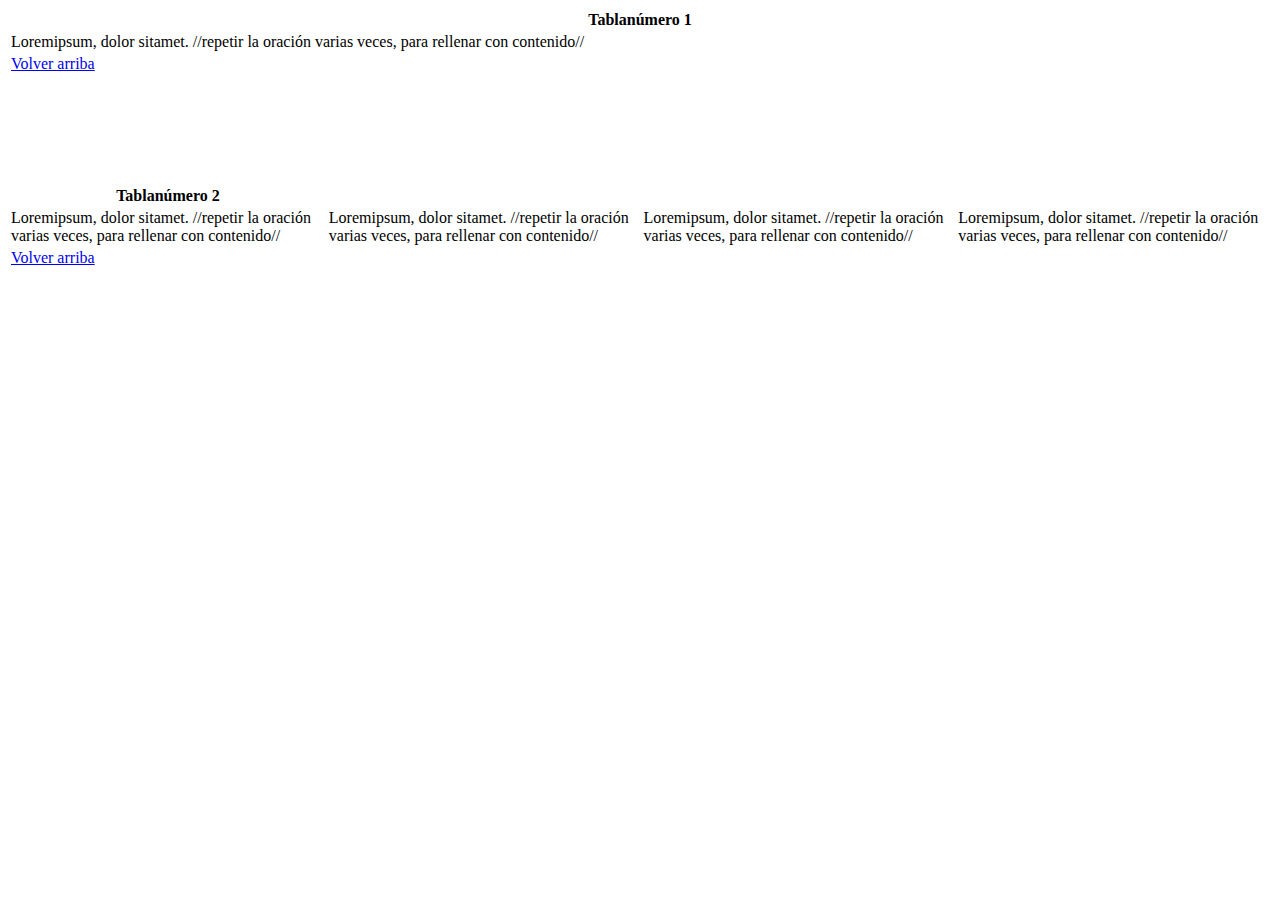
<file: 1eratabla.html>
<!DOCTYPE html>
<html lang="en">
<head>
    <meta charset="UTF-8">
    <meta name="viewport" content="width=device-width, initial-scale=1.0">
    <meta http-equiv="X-UA-Compatible" content="ie=edge">
    <title>Programador web Full Stack</title>
</head>
<body>
        <table id=”tabla1” style="width: 100%";border:1px solid”><tr><th>Tablanúmero 1</th></tr><tr>
            <td>Loremipsum, dolor sitamet. //repetir la oración varias veces, para rellenar con contenido// </td>
        </tr><tr>
            <td><a href=”#tabla0”>Volver arriba</a></td></tr></table><br><br><br><br><br><br>
        <table id=”tabla2” style="width:100%";border:1px solid”><tr><th>Tablanúmero 2</th></tr><tr>
            <td>Loremipsum, dolor sitamet. //repetir la oración varias veces, para rellenar con contenido// </td>
            <td>Loremipsum, dolor sitamet. //repetir la oración varias veces, para rellenar con contenido// </td>
            <td>Loremipsum, dolor sitamet. //repetir la oración varias veces, para rellenar con contenido// </td>
            <td>Loremipsum, dolor sitamet. //repetir la oración varias veces, para rellenar con contenido// </td>
        
        </tr><tr><td>
            <a href=”#tabla0”>Volver arriba</a></td></tr></table><br><br><br><br><br><br>
                    
</body>
</html>
</file>
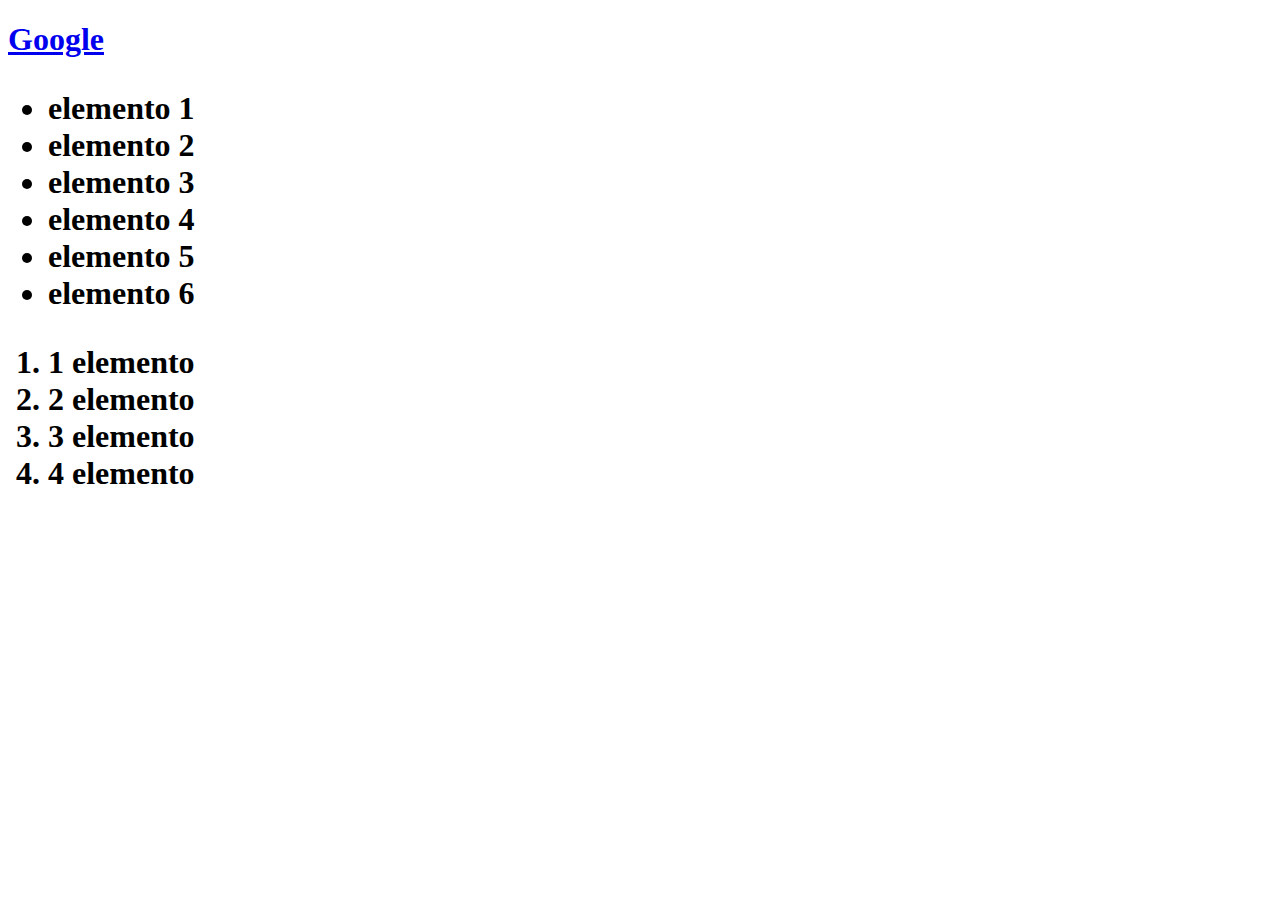
<file: atributos.html>
<!DOCTYPE html>
<html lang="en">
<head>
    <meta charset="UTF-8">
    <meta name="viewport" content="width=device-width, initial-scale=1.0">
    <meta http-equiv="X-UA-Compatible" content="ie=edge">
    <title>Document</title>
</head>
<body>
    <h1>
            <a href="https://www.google.com">
               Google
               
               
            </a>
        
    
    <h1>
        <!--  -->
        <!--  -->
        <!-- esta es una lista desordenada -->
        <ul>
            <li>elemento 1</li>
            <li>elemento 2</li>
            <li>elemento 3</li>
            <li>elemento 4</li>
            <li>elemento 5</li>
            <li>elemento 6</li>
        </ul>
        <!-- lista ordenada -->
        <ol>
            <li> 1 elemento</li>
            <li> 2 elemento</li>
            <li> 3 elemento</li>
            <li> 4 elemento</li>
            
        </ol>
    </h1>
   
</body>
</html>
</file>
